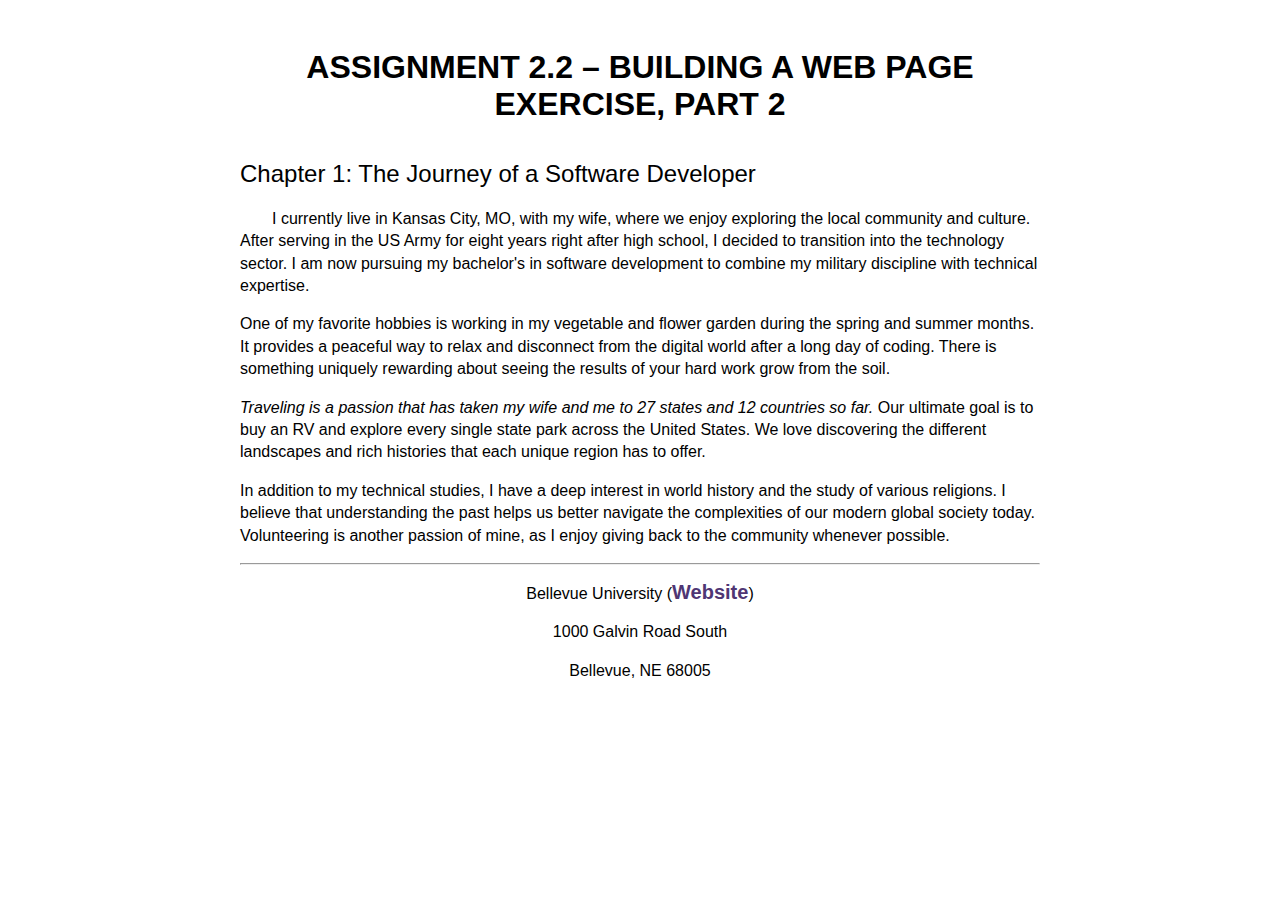
<file: module-2/Rahman_Mod2_2.html>
<!DOCTYPE html>
<html lang="en">
<head>
    <meta charset="UTF-8">
    <meta name="description" content="Assignment 2.2 for CSD 340 focusing on building a web page structure.">
    <meta name="keywords" content="HTML, CSS, CSD 340, Bellevue University">
    <meta name="author" content="Aftabur Rahman">
    
    <link rel="stylesheet" type="text/css" href="Rahman_Mod2_2.css">
    
    <title>CSD 340 Development with HTML and CSS</title>
</head>
<body>

    <div id="container">
        
        <h1>Assignment 2.2 – Building a Web Page Exercise, Part 2</h1>
        
        <h2>Chapter 1: The Journey of a Software Developer</h2>

        <p class="intro">
            I currently live in Kansas City, MO, with my wife, where we enjoy exploring the local community and culture. After serving in the US Army for eight years right after high school, I decided to transition into the technology sector. I am now pursuing my bachelor's in software development to combine my military discipline with technical expertise.
        </p>

        <p>
            One of my favorite hobbies is working in my vegetable and flower garden during the spring and summer months. It provides a peaceful way to relax and disconnect from the digital world after a long day of coding. There is something uniquely rewarding about seeing the results of your hard work grow from the soil.
        </p>

        <p>
            <span class="sentence">Traveling is a passion that has taken my wife and me to 27 states and 12 countries so far.</span> Our ultimate goal is to buy an RV and explore every single state park across the United States. We love discovering the different landscapes and rich histories that each unique region has to offer.
        </p>

        <p>
            In addition to my technical studies, I have a deep interest in world history and the study of various religions. I believe that understanding the past helps us better navigate the complexities of our modern global society today. Volunteering is another passion of mine, as I enjoy giving back to the community whenever possible.
        </p>

        <hr>

        <address>
            <p>Bellevue University (<a href="https://www.bellevue.edu" target="_blank">Website</a>)</p>
            <p>1000 Galvin Road South</p>
            <p>Bellevue, NE 68005</p>
        </address>

    </div>

</body>
</html>
</file>
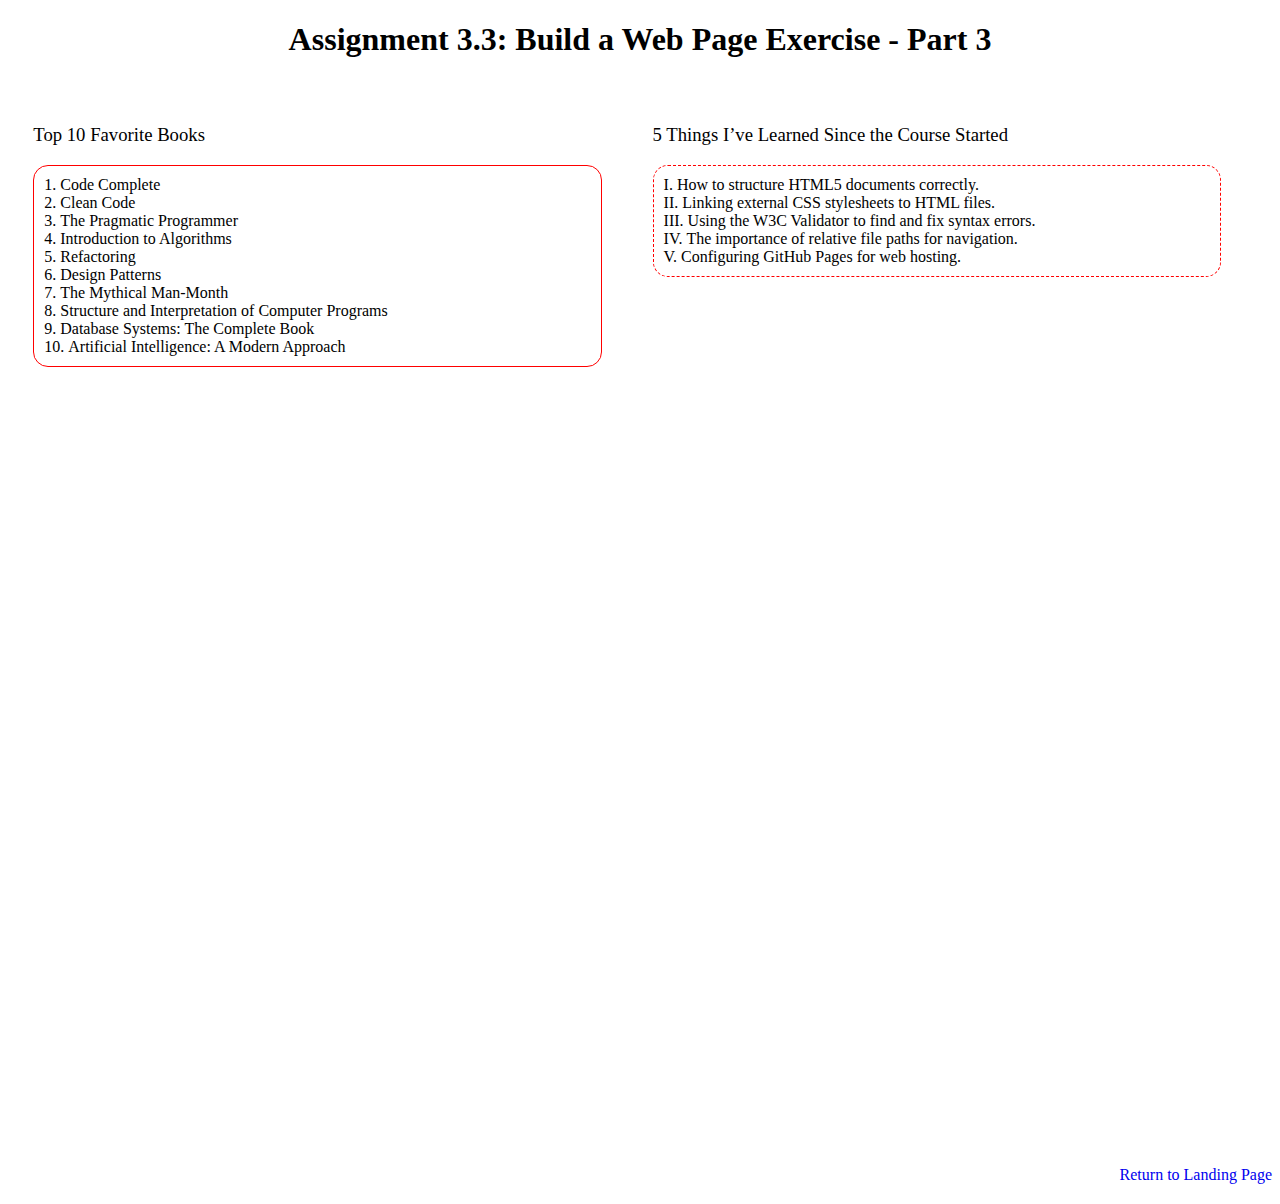
<file: module-3/Rahman_Mod3_3.html>
<!DOCTYPE html>
<html lang="en">
<head>
    <meta charset="UTF-8">
    <title>CSD 340 Web Development with HTML and CSS</title>
    <link rel="stylesheet" type="text/css" href="Rahman_Mod3_3.css">
</head>
<body>

    <div id="container">
        <h1>Assignment 3.3: Build a Web Page Exercise - Part 3</h1>

        <div id="left-column">
            <h3>Top 10 Favorite Books</h3>
            <ol class="book-list">
                <li>Code Complete</li>
                <li>Clean Code</li>
                <li>The Pragmatic Programmer</li>
                <li>Introduction to Algorithms</li>
                <li>Refactoring</li>
                <li>Design Patterns</li>
                <li>The Mythical Man-Month</li>
                <li>Structure and Interpretation of Computer Programs</li>
                <li>Database Systems: The Complete Book</li>
                <li>Artificial Intelligence: A Modern Approach</li>
            </ol>
        </div>

        <div id="right-column">
            <h3>5 Things I’ve Learned Since the Course Started</h3>
            <ul class="learned-list">
                <li>How to structure HTML5 documents correctly.</li>
                <li>Linking external CSS stylesheets to HTML files.</li>
                <li>Using the W3C Validator to find and fix syntax errors.</li>
                <li>The importance of relative file paths for navigation.</li>
                <li>Configuring GitHub Pages for web hosting.</li>
            </ul>
        </div>

        <div id="footer-div">
            <a href="../index.html" class="return-link">Return to Landing Page</a>
        </div>
    </div>

</body>
</html>
</file>
<file: module-2/Rahman_Mod2_2.css>
/* Step 2 Requirements */

/* Set base font size */
html, body {
    font-size: 16px;
    font-family: Arial, sans-serif;
}

/* Paragraph weight and line-height */
p {
    font-weight: 400;
    line-height: 1.4em;
}

/* H1 styling: bold, uppercase, centered */
h1 {
    font-weight: 700;
    text-transform: uppercase;
    text-align: center;
}

/* H2 styling: weight 500, left-aligned, top padding */
h2 {
    font-weight: 500;
    text-align: left;
    padding-top: 15px;
}

/* Center the address */
address {
    text-align: center;
    font-style: normal;
}

/* Link (<a>) styling */
a {
    font-weight: bold;
    font-size: 1.25em;
    color: #4F3674;
    text-decoration: none; /* Removes underline */
}

/* Hover state for the link */
a:hover {
    text-decoration: underline;
    background-color: #D6A800;
}

/* Visited state - styling of my choosing */
a:visited {
    color: #2b1d40; /* Darker purple */
}

/* Class specific styles */
.sentence {
    font-style: italic;
}

.intro {
    text-indent: 2em;
}

/* Container to keep content centered and readable */
#container {
    max-width: 800px;
    margin: 0 auto;
    padding: 20px;
}
</file>
<file: module-3/Rahman_Mod3_3.css>
/* Name: Aftabur Rahman
    Date: January 21, 2026
    Assignment: Assignment 3.3 CSS Styles
*/

h1 {
    text-align: center;
}

#left-column, #right-column {
    width: 45%;
    float: left; /* Helps place them side-by-side */
    margin: 2%;
}

h3 {
    font-weight: 500;
}

ol, ul {
    font-weight: 300;
    padding: 10px;
    list-style-position: inside; /* Ensures numbers/bullets are inside the border */
}

/* Ordered List Styling */
.book-list {
    border: 1px solid red;
    border-radius: 15px;
}

/* Unordered List Styling */
.learned-list {
    border: 1px dashed red;
    border-radius: 15px;
    list-style-type: upper-roman; /* Changes bullets to Roman Numerals */
}

/* Bottom Navigation Styling */
#footer-div {
    width: 100%;
    margin-top: 60%;
    float: right;
    margin-bottom: 20px;
}

.return-link {
    text-decoration: none;
    float: right;
}

.return-link:hover {
    text-decoration: underline;
}
</file>
